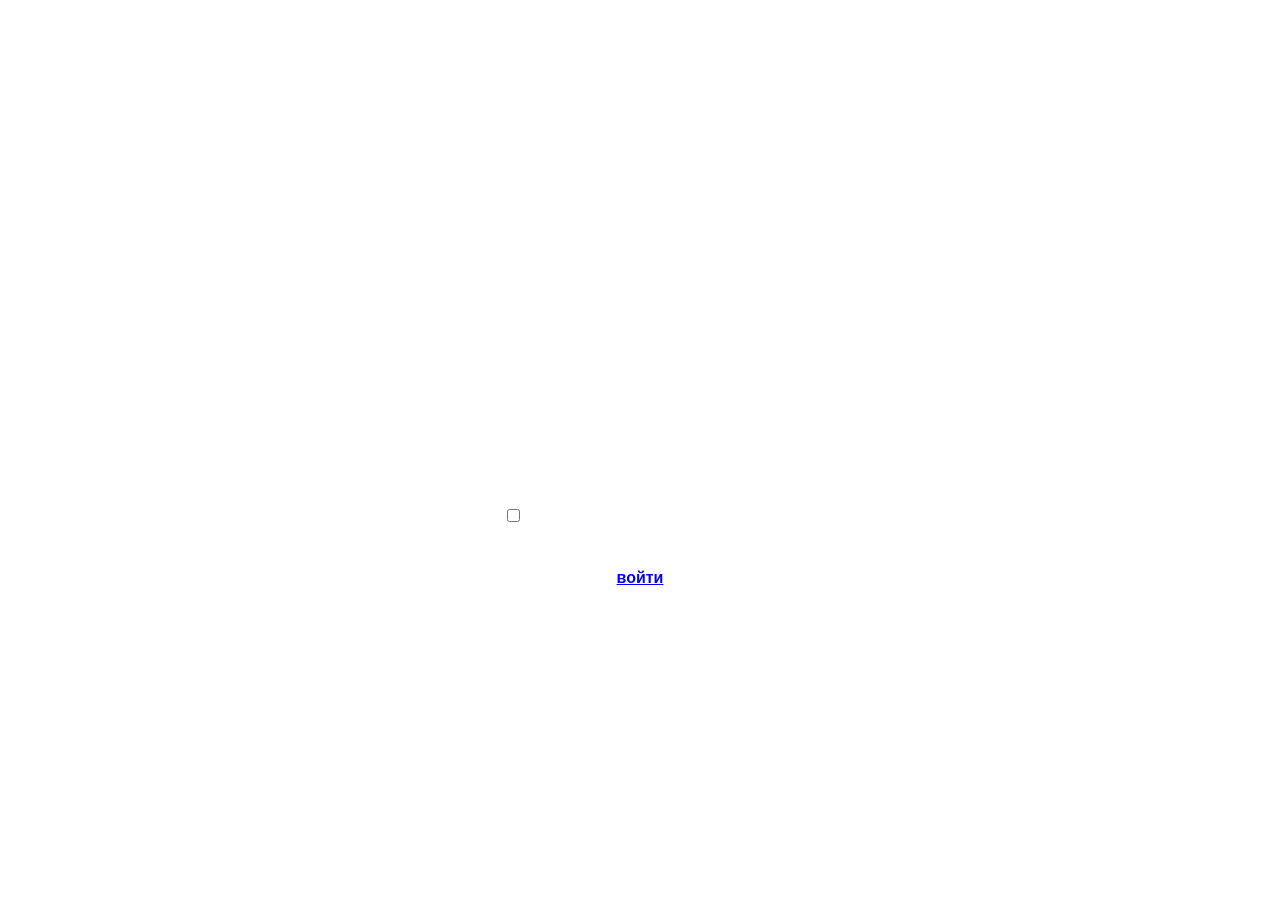
<file: index.html>
<!DOCTYPE html>
<html lang="en">
<head>
    <meta charset="UTF-8">
    <meta name="viewport" content="width=device-width, initial-scale=1.0">
    <title>Document</title>
    <link rel="stylesheet" href="style.css">
</head>
<body>
    <section>
        <form>
            <h1>Регистрация</h1>
            <div class="inputbox">
                <ion-icon name="mail-outline"></ion-icon>
                <input type="email" required>
                <label for="">имя пользователя</label>
            </div>
            <div class="inputbox">
                <ion-icon name="lock-closed-outline"></ion-icon>
                <input type="password" required>
                <label for="">пороль</label>
            </div>
            <div class="forget">
                <label for=""><input type="checkbox">запомнить</label>
              <a href="#">забыл пороль?</a>
            </div>
                <button><a href="main1.html">войти</a></button>
            
            <div class="register">
                <p>у меня нет акаунта! <a href="#">регистрироваться</a></p>
            </div>
        </form>
    </section>
</body>
</html>
</file>
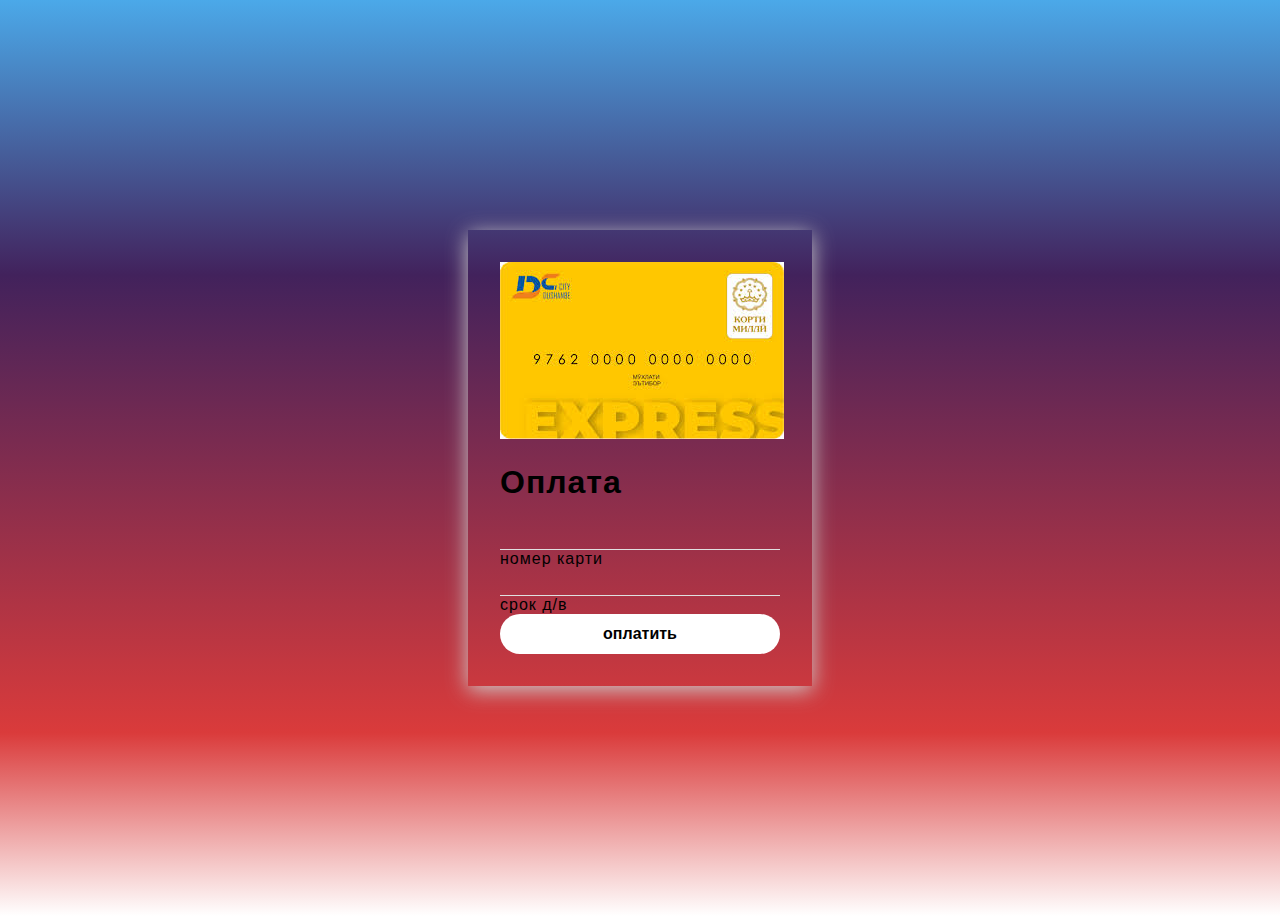
<file: money.html>
<!DOCTYPE html>
<html lang="en">
<head>
    <meta charset="UTF-8">
    <meta name="viewport" content="width=device-width, initial-scale=1.0">
    <title>Document</title>
    <link rel="stylesheet" href="style2.css">
</head>
<body>
    <form  class="form">
		<div class="imgBx">
			<img src="[data-uri]">
		</div>
   
    
    

        <h1 class="form_title">Оплата</h1>
        <div class="form__group">
            <input class="form__input">
            <label class="form__label">номер карти</label>
        </div>

        <div class="form__group">
            <input class="form__input">
            <label class="form__label">срок д/в</label>
        </div>
            <button class="form__button">оплатить</button>
    </form>    
</body>
</html>
</file>
<file: style.css>
*{
    margin: 0;
    padding: 0;
    box-sizing: border-box;
    font-family: 'poppins',sans-serif;
  }
  
  body {
    display: flex;
    align-items: center;
    justify-content: center;
    min-height: 100vh;
    background-image: url("https://images.unsplash.com/photo-1668871333606-ef8461d43922?q=80&w=1932&auto=format&fit=crop&ixlib=rb-4.0.3&ixid=M3wxMjA3fDB8MHxwaG90by1wYWdlfHx8fGVufDB8fHx8fA%3D%3D");
    background-repeat: no-repeat;
    background-position: center;
    background-size: cover;
  }
  
  section {
      position: relative;
      max-width: 400px;
      background-color: transparent;
      border: 2px solid rgba(255, 255, 255, 0.5);
      border-radius: 20px;
      backdrop-filter: blur(55px);
      display: flex;
      justify-content: center;
      align-items: center;
      padding: 2rem 3rem;
  }
  
  h1 {
      font-size: 2rem;
      color: #fff;
      text-align: center;
  }
  
  .inputbox {
      position: relative;
      margin: 30px 0;
      max-width: 310px;
      border-bottom: 2px solid #fff;
  }
  
  .inputbox label {
      position: absolute;
      top: 50%;
      left: 5px;
      transform: translateY(-50%);
      color: #fff;
      font-size: 1rem;
      pointer-events: none;
      transition: all 0.5s ease-in-out;
  }
  
  input:focus ~ label, 
  input:valid ~ label {
      top: -5px;
  }
  
  .inputbox input {
      width: 100%;
      height: 60px;
      background: transparent;
      border: none;
      outline: none;
      font-size: 1rem;
      padding: 0 35px 0 5px;
      color: #fff;
  }
  
  .inputbox ion-icon {
      position: absolute;
      right: 8px;
      color: #fff;
      font-size: 1.2rem;
      top: 20px;
  }
  
  .forget {
      margin: 35px 0;
      font-size: 0.85rem;
      color: #fff;
      display: flex;
      justify-content: space-between;
   
  }
  
  .forget label {
      display: flex;
      align-items: center;
  }
  
  .forget label input {
      margin-right: 3px;
  }
  
  .forget a {
      color: #fff;
      text-decoration: none;
      font-weight: 600;
  }
  
  .forget a:hover {
      text-decoration: underline;
  }
  
  button {
      width: 100%;
      height: 40px;
      border-radius: 40px;
      background-color: rgb(255, 255, 255);
      border: none;
      outline: none;
      cursor: pointer;
      font-size: 1rem;
      font-weight: 600;
      transition: all 0.4s ease;
  }
  
  button:hover {
    background-color: rgb(255, 255,255, 0.5);
  }
  
  .register {
      font-size: 0.9rem;
      color: #fff;
      text-align: center;
      margin: 25px 0 10px;
  }
  
  .register p a {
      text-decoration: none;
      color: #fff;
      font-weight: 600;
  }
  
  .register p a:hover {
      text-decoration: underline;
  }
</file>
<file: style2.css>
body {
	display: flex;
	justify-content: center;
	align-items: center;
	background: linear-gradient(#4ba9e9 0, #42225c 30%, #da3b3b 80%, #fff 100%);
	min-height: 100vh;
}

.form{
    width: 280px;
    padding: 32px;
    border-radius: 10;
    box-shadow: 0 4px 20px #ccc;
    font-family: sans-serif;
    letter-spacing: 1px;
}

.card .imgBx {
	position: relative;
	min-width: 300px;
	height: 100%;
    border-radius: 10;
	background: #973939;
	display: flex;
	justify-content: center;
	align-items: center;
	z-index: 10;
}

.form__input{
    width: 100%;
    padding: 0 0 10px 0;
    border: none;
    border-bottom: 1px solid #e0e0e0;
    background-color: transparent;
    outline: none;
    transition: 0.3s;

}

button {
    width: 100%;
    height: 40px;
    border-radius: 40px;
    background-color: rgb(255, 255, 255);
    border: none;
    outline: none;
    cursor: pointer;
    font-size: 1rem;
    font-weight: 600;
    transition: all 0.4s ease;
}
</file>
